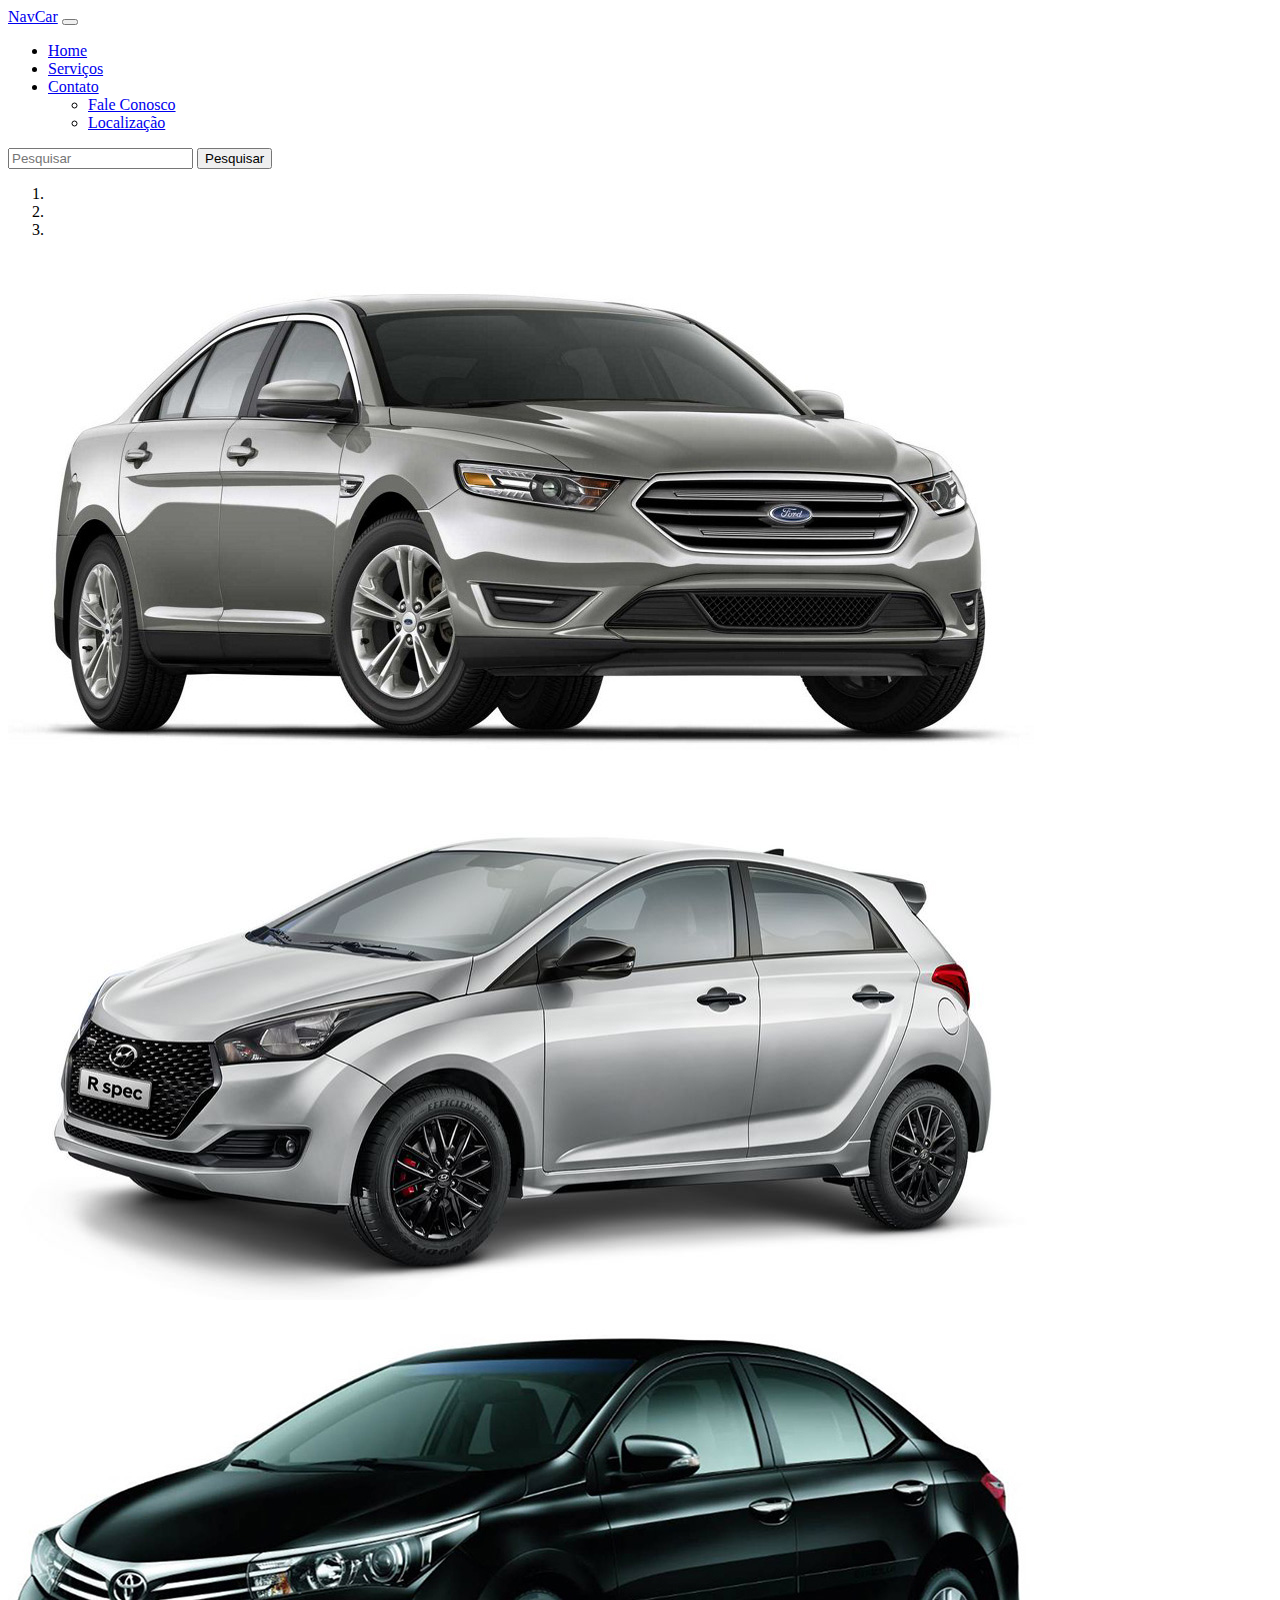
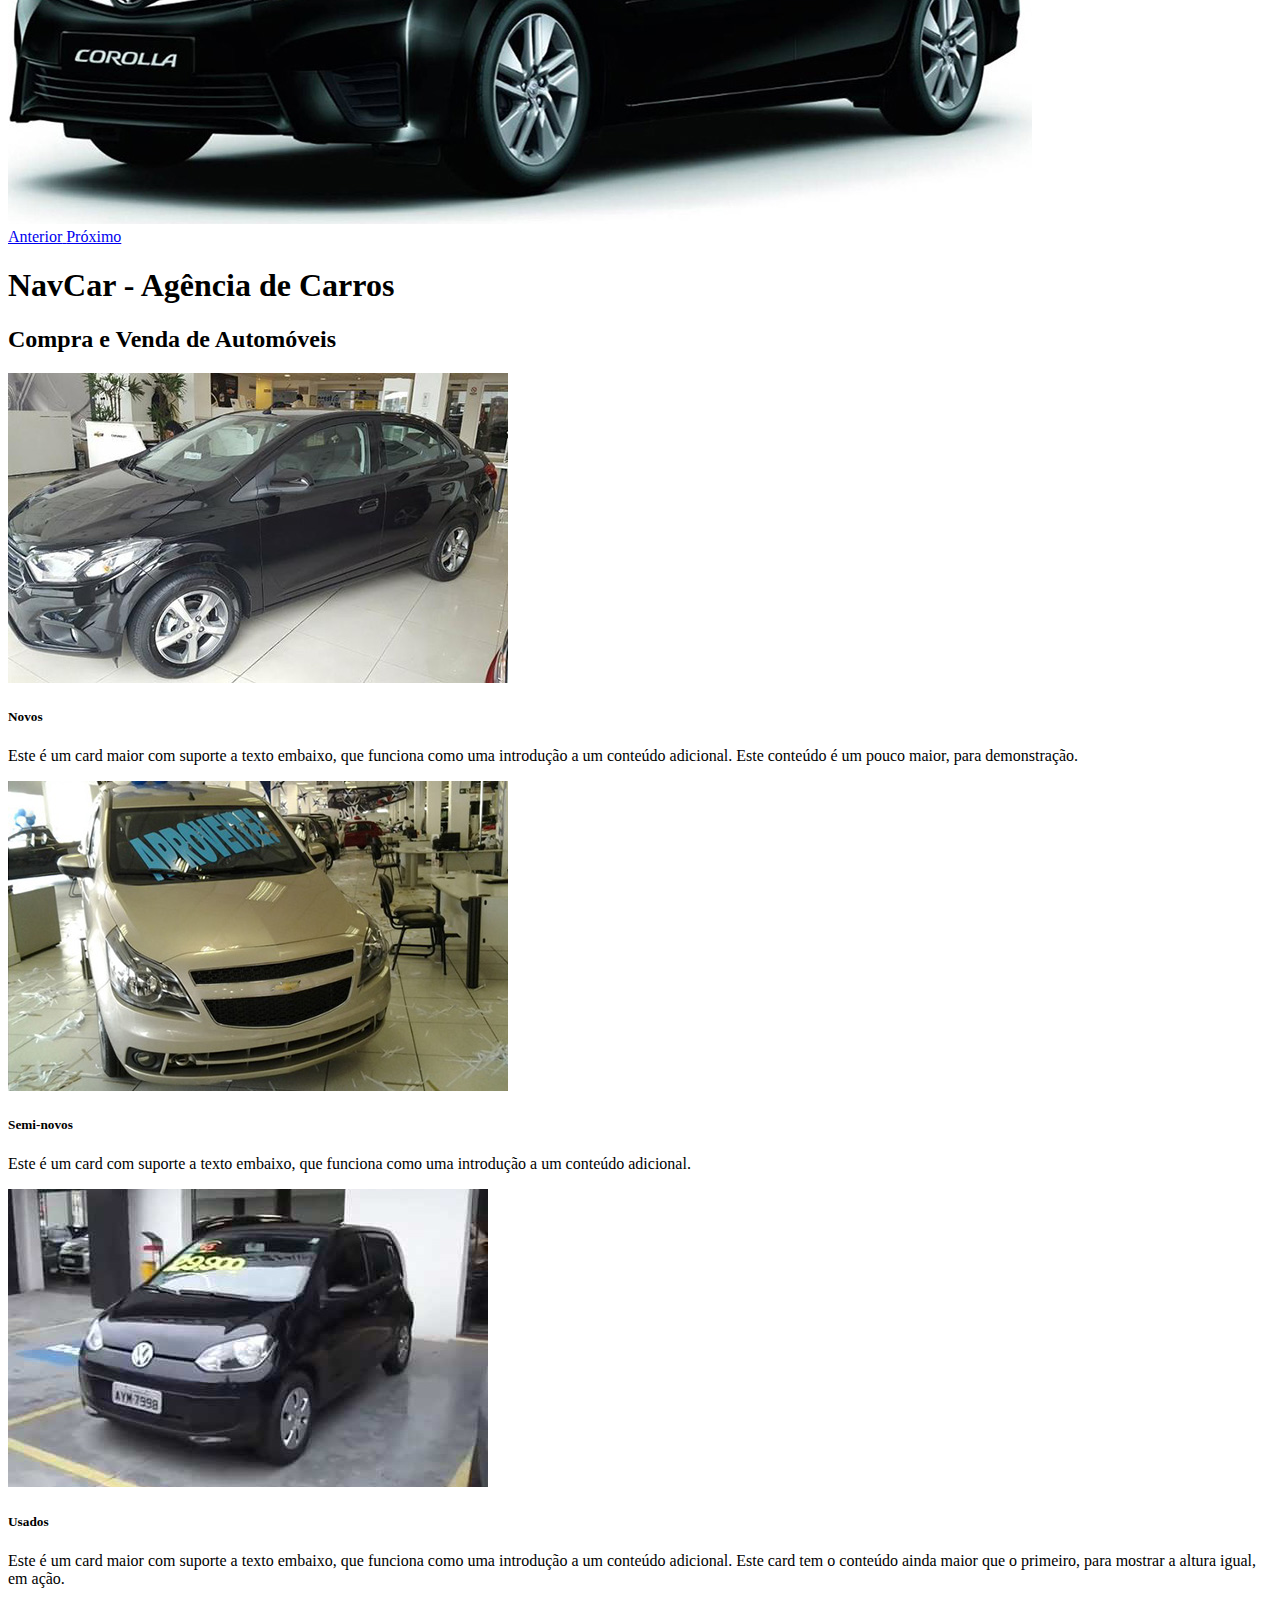
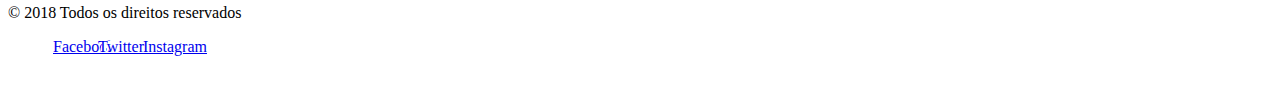
<file: index.html>
<!DOCTYPE html>
<html lang="pt-br">
  <head>
    <!-- Meta tags Obrigatórias -->
    <meta charset="utf-8">
    <meta name="viewport" content="width=device-width, initial-scale=1, shrink-to-fit=no">

    <!-- Bootstrap CSS -->
    <link rel="stylesheet" href="https://stackpath.bootstrapcdn.com/bootstrap/4.1.3/css/bootstrap.min.css" integrity="sha384-MCw98/SFnGE8fJT3GXwEOngsV7Zt27NXFoaoApmYm81iuXoPkFOJwJ8ERdknLPMO" crossorigin="anonymous">
    <link rel="stylesheet" href="css/estilos.css">
    <title>NavCar - Agência de Carros!</title>
  </head>
  <body class="bg-light">
    <!--Menu--> 
    <nav class="navbar navbar-expand-lg navbar-dark bg-dark">
        <div class="container">
        <a class="navbar-dark text-success mr-5" href="#">NavCar</a>
        <button class="navbar-toggler" type="button" data-toggle="collapse" data-target="#conteudoNavbarSuportado" aria-controls="conteudoNavbarSuportado" aria-expanded="false" aria-label="Alterna navegação">
          <span class="navbar-toggler-icon"></span>
        </button>
      
        <div class="collapse navbar-collapse" id="conteudoNavbarSuportado">
          <ul class="navbar-nav mr-auto">
            <li class="nav-item active">
              <a class="nav-link" href="index.html">Home</a>
            </li>
            <li class="nav-item active">
                <a class="nav-link" href="index.html#servicos">Serviços</a>
            </li>
            <li class="nav-item active dropdown">
                <a class="nav-link dropdown-toggle" href="#" data-toggle="dropdown">Contato</a>
                <ul class="dropdown-menu">
                    <li><a href="fale-conosco.html" class="dropdown-item">Fale Conosco</a></li>
                    <li><a href="fale-conosco.html#localizacao" class="dropdown-item">Localização</a></li>
                </ul>
            </li>
          </ul>
          <form class="form-inline my-2 my-lg-0">
            <input class="form-control mr-sm-2" type="search" placeholder="Pesquisar" aria-label="Pesquisar">
            <button class="btn btn-outline-success my-2 my-sm-0" type="submit">Pesquisar</button>
          </form>
        </div>
        </div>
      </nav>

      <main class="container">
        <section class="banner border border-secondary mt-3">
            <div id="carouselExampleIndicators" class="carousel slide" data-ride="carousel">
                <ol class="carousel-indicators">
                    <li data-target="#carouselExampleIndicators" data-slide-to="0" class="active"></li>
                    <li data-target="#carouselExampleIndicators" data-slide-to="1"></li>
                    <li data-target="#carouselExampleIndicators" data-slide-to="2"></li>
                </ol>
                <div class="carousel-inner mx-auto">
                    <div class="carousel-item active">
                    <img class="d-block img-fluid" src="banner/Ford-fusion.jpeg" alt="Primeiro Slide">
                    </div>
                    <div class="carousel-item">
                    <img class="d-block img-fluid" src="banner/hyundai-hb20.jpg" alt="Segundo Slide">
                    </div>
                    <div class="carousel-item">
                    <img class="d-block img-fluid" src="banner/Toyota-Corolla.JPG" alt="Terceiro Slide">
                    </div>
                </div>
                <a class="carousel-control-prev" href="#carouselExampleIndicators" role="button" data-slide="prev">
                    <span class="carousel-control-prev-icon" aria-hidden="true"></span>
                    <span class="sr-only">Anterior</span>
                </a>
                <a class="carousel-control-next" href="#carouselExampleIndicators" role="button" data-slide="next">
                    <span class="carousel-control-next-icon" aria-hidden="true"></span>
                    <span class="sr-only">Próximo</span>
                </a>
            </div>
        </section>

        <section id="servicos" class="my-3">
            <h1 class="text-hide">NavCar - Agência de Carros</h1>
            <h2 class="text-center h3">Compra e Venda de Automóveis</h2>
            <div class="card-group border border-secondary">
                <div class="card">
                    <img class="card-img-top img-fluid" src="grup-car/car-novo.jpg" alt="Imagem de capa do card">
                    <div class="card-body">
                        <h5 class="card-title text-center">Novos</h5>
                        <p class="card-text text-justify">Este é um card maior com suporte a texto embaixo, que funciona como uma introdução a um conteúdo adicional. Este conteúdo é um pouco maior, para demonstração.</p>
                    </div>
                </div>
                <div class="card">
                    <img class="card-img-top img-fluid" src="grup-car/car-semi.jpg" alt="Imagem de capa do card">
                    <div class="card-body">
                        <h5 class="card-title text-center">Semi-novos</h5>
                        <p class="card-text text-justify">Este é um card com suporte a texto embaixo, que funciona como uma introdução a um conteúdo adicional.</p>
                    </div>
                </div>
                <div class="card">
                    <img class="card-img-top img-fluid" src="grup-car/car-usado.jpg" alt="Imagem de capa do card">
                    <div class="card-body">
                        <h5 class="card-title text-center">Usados</h5>
                        <p class="card-text text-justify">Este é um card maior com suporte a texto embaixo, que funciona como uma introdução a um conteúdo adicional. Este card tem o conteúdo ainda maior que o primeiro, para mostrar a altura igual, em ação.</p>
                    </div>
                </div>
            </div>
        </section>
      </main>

      <footer class="bg-dark text-light">
            <div class="container d-flex align-items-center justify-content-center">
              <span>© 2018 Todos os direitos reservados</span>
      
              <ul class="social">
                <li><a href="http://facebook.com/betterimages" class="text-hide social-facebook img-fluid">Facebook</a></li>
                <li><a href="http://twitter.com/betterimages" class="text-hide social-twitter img-fluid">Twitter</a></li>
                <li><a href="http://instagram.com/betterimages" class="text-hide social-instagram img-fluid">Instagram</a></li>
              </ul>
            </div>
          </footer>


    <!-- JavaScript (Opcional) -->
    <!-- jQuery primeiro, depois Popper.js, depois Bootstrap JS -->
    <script src="https://code.jquery.com/jquery-3.3.1.slim.min.js" integrity="sha384-q8i/X+965DzO0rT7abK41JStQIAqVgRVzpbzo5smXKp4YfRvH+8abtTE1Pi6jizo" crossorigin="anonymous"></script>
    <script src="https://cdnjs.cloudflare.com/ajax/libs/popper.js/1.14.3/umd/popper.min.js" integrity="sha384-ZMP7rVo3mIykV+2+9J3UJ46jBk0WLaUAdn689aCwoqbBJiSnjAK/l8WvCWPIPm49" crossorigin="anonymous"></script>
    <script src="https://stackpath.bootstrapcdn.com/bootstrap/4.1.3/js/bootstrap.min.js" integrity="sha384-ChfqqxuZUCnJSK3+MXmPNIyE6ZbWh2IMqE241rYiqJxyMiZ6OW/JmZQ5stwEULTy" crossorigin="anonymous"></script>
  </body>
</html>
</file>
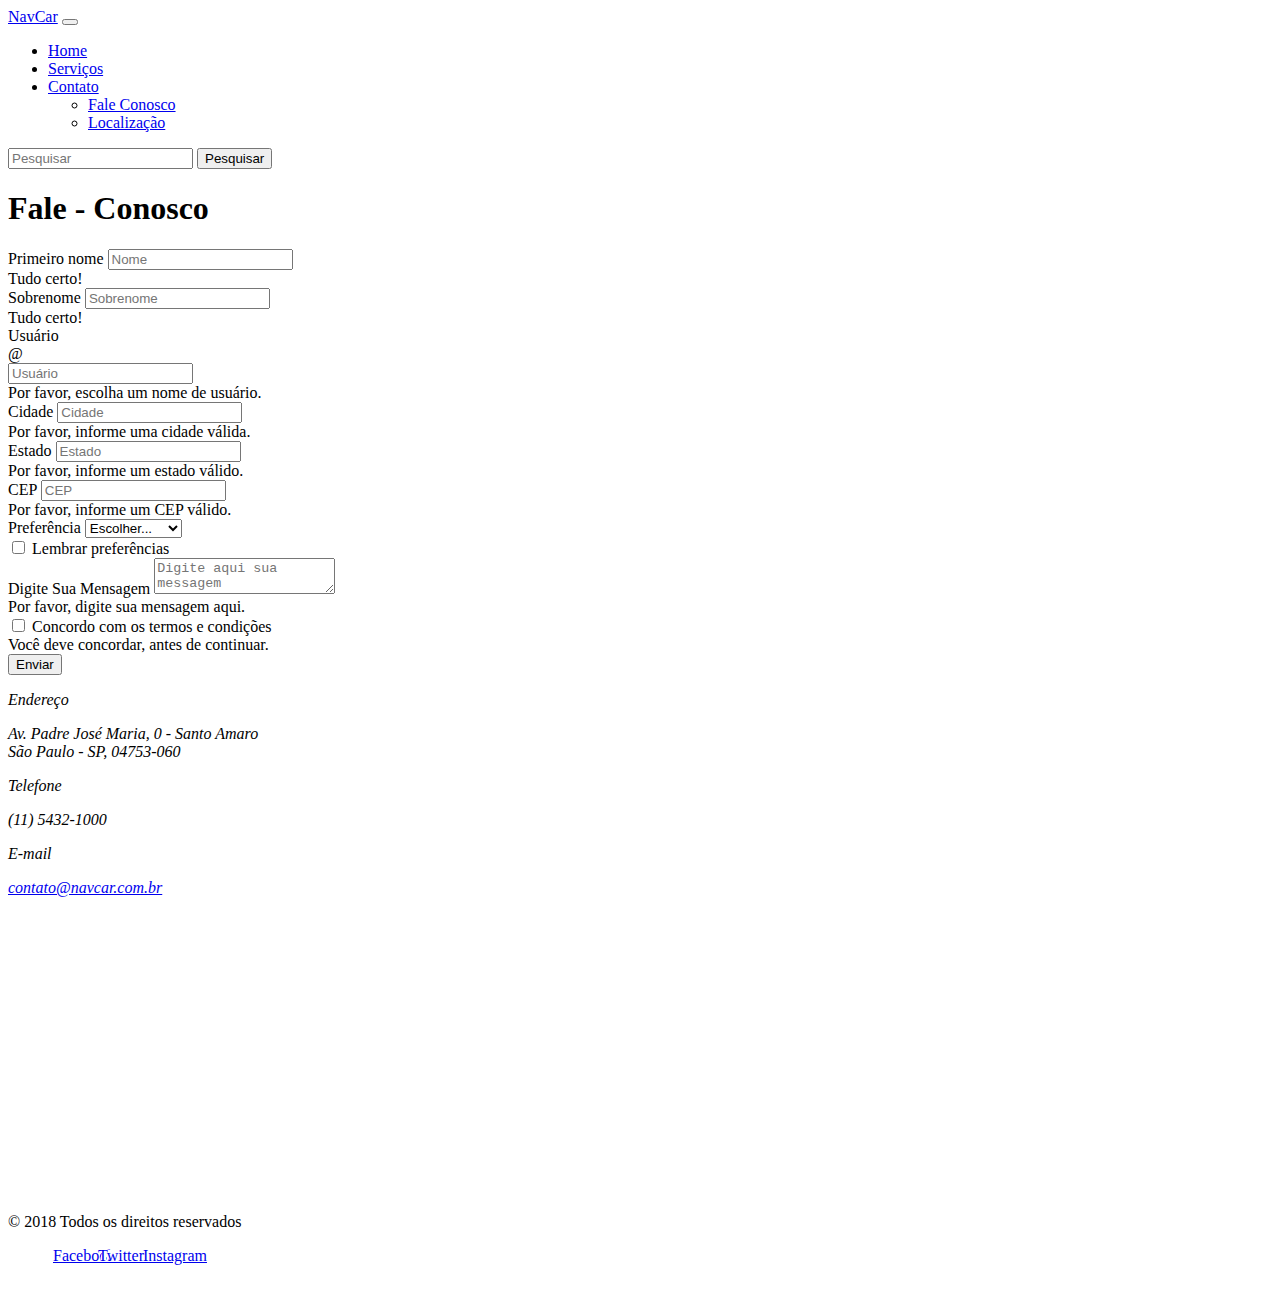
<file: fale-conosco.html>
<!DOCTYPE html>
<html lang="pt-br">
<head>
    <meta charset="UTF-8">
    <meta name="viewport" content="width=device-width, initial-scale=1.0">
    <meta http-equiv="X-UA-Compatible" content="ie=edge">
    <link rel="stylesheet" href="https://stackpath.bootstrapcdn.com/bootstrap/4.1.3/css/bootstrap.min.css" integrity="sha384-MCw98/SFnGE8fJT3GXwEOngsV7Zt27NXFoaoApmYm81iuXoPkFOJwJ8ERdknLPMO" crossorigin="anonymous">
    <link rel="stylesheet" href="css/estilos.css">
    <title>Fale - Conosco</title>
</head>
<body class="bg-light">
    <!--Menu--> 
    <nav class="navbar navbar-expand-lg navbar-dark bg-dark">
        <div class="container">
            <a class="navbar-dark text-success mr-5" href="#">NavCar</a>
            <button class="navbar-toggler" type="button" data-toggle="collapse" data-target="#conteudoNavbarSuportado" aria-controls="conteudoNavbarSuportado" aria-expanded="false" aria-label="Alterna navegação">
                <span class="navbar-toggler-icon"></span>
            </button>
            
            <div class="collapse navbar-collapse" id="conteudoNavbarSuportado">
                <ul class="navbar-nav mr-auto">
                <li class="nav-item active">
                    <a class="nav-link" href="index.html">Home</a>
                </li>
                <li class="nav-item active">
                    <a class="nav-link" href="index.html#servicos">Serviços</a>
                </li>
                <li class="nav-item active dropdown">
                    <a class="nav-link dropdown-toggle" href="#" data-toggle="dropdown">Contato</a>
                    <ul class="dropdown-menu">
                        <li><a href="fale-conosco.html" class="dropdown-item">Fale Conosco</a></li>
                        <li><a href="fale-conosco.html#localizacao" class="dropdown-item">Localização</a></li>
                    </ul>
                </li>
                </ul>
                <form class="form-inline my-2 my-lg-0">
                <input class="form-control mr-sm-2" type="search" placeholder="Pesquisar" aria-label="Pesquisar">
                <button class="btn btn-outline-success my-2 my-sm-0" type="submit">Pesquisar</button>
                </form>
            </div>
        </div>
    </nav>

<main class="container">
    <section class="form">
        <h1 class="text-center">Fale - Conosco</h1>
        <form class="needs-validation border" novalidate>
            <div class="form-row">
                <div class="col-md-4 mb-3">
                    <label for="validationCustom01">Primeiro nome</label>
                    <input type="text" class="form-control" id="validationCustom01" placeholder="Nome" required>
                    <div class="valid-feedback">
                        Tudo certo!
                    </div>
                </div>
                <div class="col-md-4 mb-3">
                    <label for="validationCustom02">Sobrenome</label>
                    <input type="text" class="form-control" id="validationCustom02" placeholder="Sobrenome" required>
                    <div class="valid-feedback">
                        Tudo certo!
                    </div>
                </div>
                <div class="col-md-4 mb-3">
                <label for="validationCustomUsername">Usuário</label>
                <div class="input-group">
                    <div class="input-group-prepend">
                    <span class="input-group-text" id="inputGroupPrepend">@</span>
                    </div>
                    <input type="text" class="form-control" id="validationCustomUsername" placeholder="Usuário" aria-describedby="inputGroupPrepend" required>
                    <div class="invalid-feedback">
                    Por favor, escolha um nome de usuário.
                    </div>
                </div>
                </div>
            
                <div class="col-md-6 mb-3">
                    <label for="validationCustom03">Cidade</label>
                    <input type="text" class="form-control" id="validationCustom03" placeholder="Cidade" required>
                    <div class="invalid-feedback">
                        Por favor, informe uma cidade válida.
                    </div>
                </div>
                <div class="col-md-3 mb-3">
                    <label for="validationCustom04">Estado</label>
                    <input type="text" class="form-control" id="validationCustom04" placeholder="Estado" required>
                    <div class="invalid-feedback">
                        Por favor, informe um estado válido.
                    </div>
                </div>
                <div class="col-md-3 mb-3">
                    <label for="validationCustom05">CEP</label>
                    <input type="text" class="form-control" id="validationCustom05" placeholder="CEP" required>
                    <div class="invalid-feedback">
                        Por favor, informe um CEP válido.
                    </div>
                </div>
            </div>

            <div class="form-row align-items-center">
                <div class="col-auto my-1">
                    <label class="mr-sm-2 sr-only" for="inlineFormCustomSelect">Preferência</label>
                    <select class="custom-select mr-sm-2" id="inlineFormCustomSelect">
                    <option selected>Escolher...</option>
                    <option value="1">Elogio</option>
                    <option value="2">Surgestão</option>
                    <option value="3">Reclamação</option>
                    </select>
                    <br>
                    <div class="custom-control custom-checkbox mr-sm-2">
                    <input type="checkbox" class="custom-control-input" id="customControlAutosizing">
                    <label class="custom-control-label" for="customControlAutosizing">Lembrar preferências</label>
                    </div>
                </div>
            </div>
            <div class="mb-3">
                <label for="validationTextarea">Digite Sua Mensagem</label>
                <textarea class="form-control" id="validationTextarea" placeholder="Digite aqui sua messagem" required></textarea>
                <div class="invalid-feedback">
                    Por favor, digite sua mensagem aqui.
                </div>
            </div>
            <div class="form-group">
                <div class="form-check">
                    <input class="form-check-input" type="checkbox" value="" id="invalidCheck" required>
                    <label class="form-check-label" for="invalidCheck">
                        Concordo com os termos e condições
                    </label>
                    <div class="invalid-feedback">
                        Você deve concordar, antes de continuar.
                    </div>
                </div>
            </div>
            <button class="btn btn-primary" type="submit">Enviar</button>
        </form>
            
            <script>
            // Exemplo de JavaScript inicial para desativar envios de formulário, se houver campos inválidos.
            (function() {
            'use strict';
            window.addEventListener('load', function() {
                // Pega todos os formulários que nós queremos aplicar estilos de validação Bootstrap personalizados.
                var forms = document.getElementsByClassName('needs-validation');
                // Faz um loop neles e evita o envio
                var validation = Array.prototype.filter.call(forms, function(form) {
                form.addEventListener('submit', function(event) {
                    if (form.checkValidity() === false) {
                    event.preventDefault();
                    event.stopPropagation();
                    }
                    form.classList.add('was-validated');
                }, false);
                });
            }, false);
            })();
            </script>
        
    </section>

    <section id="localizacao">
        <div class="row my-3">
            <div class="col-md-6">
                <address>
                    <p class="">Endereço</p>
                    <p>Av. Padre José Maria, 0 - Santo Amaro<br>São Paulo - SP, 04753-060</p>
                    
                    <p class="">Telefone</p>
                    <p>(11) 5432-1000</p>

                    <p class="">E-mail</p>
                    <p><a href="mailto: contato@navcar.com.br">contato@navcar.com.br</a></p>
                </address>
            </div>
            <div class="col-md-6">         
                <div class="embed-responsive mapa">
                    <iframe class="embed-responsive-item" src="https://www.google.com/maps/embed?pb=!1m18!1m12!1m3!1d3654.6091097626163!2d-46.7085795850205!3d-23.654165884636928!2m3!1f0!2f0!3f0!3m2!1i1024!2i768!4f13.1!3m3!1m2!1s0x94ce50547f5d1fa5%3A0x6b76122217fb535!2sLargo+13+de+Maio+-+Santo+Amaro%2C+S%C3%A3o+Paulo+-+SP!5e0!3m2!1spt-BR!2sbr!4v1540101046087" width="400" height="300" frameborder="0" style="border:0" allowfullscreen></iframe>
                </div>
            </div>
        </div>
        
    </section>

</main>

<footer class="bg-dark text-light">
    <div class="container d-flex align-items-center justify-content-center">
      <span>© 2018 Todos os direitos reservados</span>

      <ul class="social">
        <li><a href="http://facebook.com/betterimages" class="text-hide social-facebook img-fluid">Facebook</a></li>
        <li><a href="http://twitter.com/betterimages" class="text-hide social-twitter img-fluid">Twitter</a></li>
        <li><a href="http://instagram.com/betterimages" class="text-hide social-instagram img-fluid">Instagram</a></li>
      </ul>
    </div>
  </footer>


<!-- JavaScript (Opcional) -->
<!-- jQuery primeiro, depois Popper.js, depois Bootstrap JS -->
<script src="https://code.jquery.com/jquery-3.3.1.slim.min.js" integrity="sha384-q8i/X+965DzO0rT7abK41JStQIAqVgRVzpbzo5smXKp4YfRvH+8abtTE1Pi6jizo" crossorigin="anonymous"></script>
<script src="https://cdnjs.cloudflare.com/ajax/libs/popper.js/1.14.3/umd/popper.min.js" integrity="sha384-ZMP7rVo3mIykV+2+9J3UJ46jBk0WLaUAdn689aCwoqbBJiSnjAK/l8WvCWPIPm49" crossorigin="anonymous"></script>
<script src="https://stackpath.bootstrapcdn.com/bootstrap/4.1.3/js/bootstrap.min.js" integrity="sha384-ChfqqxuZUCnJSK3+MXmPNIyE6ZbWh2IMqE241rYiqJxyMiZ6OW/JmZQ5stwEULTy" crossorigin="anonymous"></script>
</body>
</html>
</file>
<file: css/estilos.css>
.jumbotron {
	background-image: url(../img/vitrine.jpg);
	background-size: cover;
	background-position: center;
}

.social a { 
	display: block;	
	height: 36px; width: 36px; }
.social li { 
	display: inline-block; 
	margin-left: 5px;
}
.social-facebook {
	background-image: url(../img/icone-face.png);
	background-size: 36px 36px;
}
.social-twitter {
	background-image: url(../img/icone-twitter.png);
	background-size: 36px 36px;
}
.social-instagram {
	background-image: url(../img/icone-insta.png);
	background-size: 36px 36px;
}

.mapa {
	height: 300px;
}
.carousel-inner {
	width: 90%;
}
</file>
